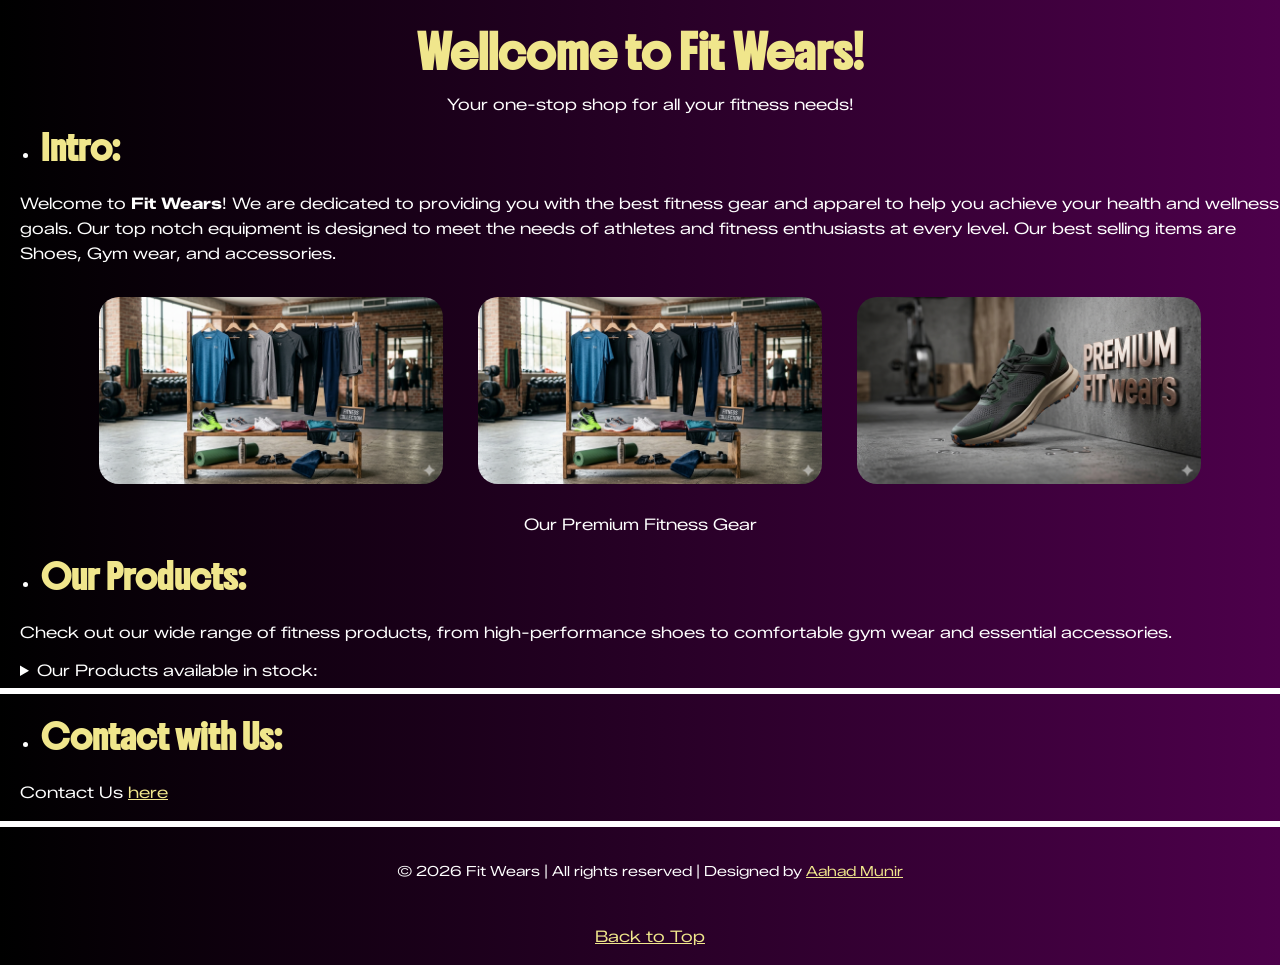
<file: index.html>
<!DOCTYPE html>
<html lang="en">

<head>
    <meta charset="UTF-8">
    <meta name="Authour" content="Aahad Munir">
    <meta name="discription" content="Practice for coding languages I learnt till yet">
    <meta name="viewport" content="width=device-width, initial-scale=1.0">
    <link rel="stylesheet" href="style.css">
    <link rel="stylesheet" href="https://fonts.googleapis.com/css2?family=Boldonse&display=swap">
    <link rel="stylesheet" href="https://fonts.googleapis.com/css2?family=Zalando+Sans+Expanded:ital,wght@0,200..900;1,200..900&display=swap">
    <link rel="icon" href="images/icon.png" type="image/x-icon">

    <title> Fit Wear</title>

</head>
<body>
    <main>
        <h1> Wellcome to Fit Wears! </h1>
        <p id="top">Your one-stop shop for all your fitness needs!</p>


        <section>
            <article>
                <ul>
                <li><h2> Intro:</h2></li>
                 </ul>
                <p>Welcome to <strong>Fit Wears</strong>! We are dedicated to providing you with the best fitness gear and apparel to help you achieve your health and wellness goals. Our top notch equipment is designed to meet the needs of athletes and fitness enthusiasts at every level. Our best selling items are Shoes, Gym wear, and accessories.</p>
                <figure>
                   <p id="imgs"> <img src="images/pic1.png" title="Our products" alt="products available on our store" width="344" height="192" loading="lazy"> <img src="images/pic1.png" title="Our products" alt="products available on our store" width="344" height="192" loading="lazy"> <img src="images/shoe1.png" title="Our products" alt="products available on our store" width="344" height="192" loading="lazy"> </p>
                    
                        <figcaption>
                            <p id="imgcaption"> <figcaption>Our Premium Fitness Gear</p>
                        </figcaption>
                   
                </figure>
            </article>
        </section>

        <section>
            <article>
                <ul>
                    <li><h2> Our Products: </h2></li>
                </ul>
                <p>Check out our wide range of fitness products, from high-performance shoes to comfortable gym wear and essential accessories.</p>
                <details>
                <summary> Our Products available in stock:</summary>

                <ol id="unique">
                    <li id="aa">Running Shoes <img src="images/shoes.png" width="40" height="40" loading="lazy"></li>
                    <li id="bb">Gym T-shirts Running Shoes <img src="images/shirt.png" width="45" height="45" loading="lazy"></li>
                    <li id="cc">Yoga Pants <img src="images/pant.png" width="45" height="45" loading="lazy"></li>
                    <li id="dd">Resistance Bands <img src="images/band.png" width="45" height="45" loading="lazy"></li>
                </ol>
                </details>
            </article>
        </section>

        <hr>

        <ul>
        <li><h2> Contact with Us: </h2></li>
        </ul>
        <p> Contact Us <a href="contactus.html" target="_blank"> here</a></p>
    </main>
    <hr>

    <footer>
        <p>&copy; 2026 Fit Wears | All rights reserved | Designed by <a href="https://my-portfolio-two-henna-24.vercel.app/" target="_blank"> Aahad Munir</a></p>
    </footer>

    <p id="back"> <a href="#">Back to Top</a></p>
</body>

</html>
</file>
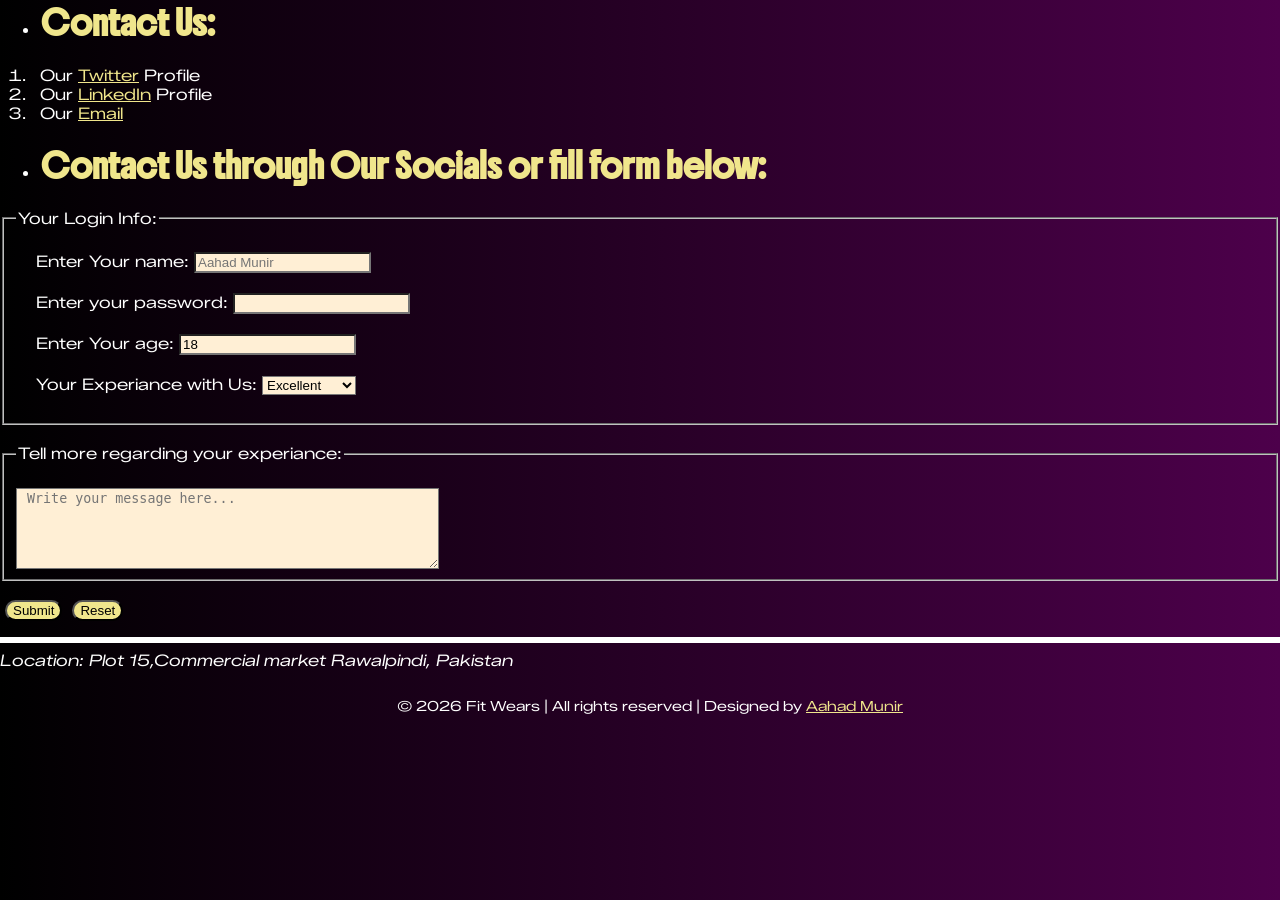
<file: contactus.html>
<!DOCTYPE>
<html lang="en">

<head>
    <meta charset="UTF-8">
    <meta name="Authour" content="Aahad Munir">
    <meta name="discription" content="Practice for coding languages I learnt till yet">
    <meta name="viewport" content="width=device-width,initial-scale=1.0">
    <link rel="stylesheet" href="style.css">
    <link rel="stylesheet" href="https://fonts.googleapis.com/css2?family=Boldonse&display=swap">
    <link rel="stylesheet" href="https://fonts.googleapis.com/css2?family=Zalando+Sans+Expanded:ital,wght@0,200..900;1,200..900&display=swap">
    <link rel="icon" href="images/icon.png" type="image/x-icon">


    <title> Fit Wear</title>

</head>
<body>
    <main>

        <ul>
            <li> <h2>Contact Us:</h2></li>
        </ul>
        <ol>
            <li> Our <a href="https://x.com/Abdulahad1473" target="_blank"> Twitter</a> Profile</li>
            <li> Our <a href="https://www.linkedin.com/in/aahad-munir-a45ab2311/" target="_blank"> LinkedIn</a> Profile</li>
            <li> Our <a href="mailto:ahadmunir623@gmail.com" target="_blank"> Email</a></li>
        </ol>
        <ul> 
        <li><h2> Contact Us through Our Socials or fill form below: </h2></li>
        </ul>

        <section>
            <form action="https://httpbin.org/get" method="get">
                <fieldset>
                    <legend> Your Login Info:</legend>
                <p>
                    <label for="name"> Enter Your name: </label>
                    <input type="text" name="name" id="name" placeholder="Aahad Munir" required>
                </p>
                <p>
                    <label for="password"> Enter your password: </label>
                    <input type="password" name="password" id="password"  required>
                </p>
                <p>
                    <label for="age"> Enter Your age: </label>
                    <input type="number" name="age" id="age" step="1" value="18" required>
                </p>
                <p>
                    <label for="experiance"> Your Experiance with Us: </label>
                    <select name="experiance" id="experiance" required>
                        <option value="Excellent"> Excellent</option>
                        <option value="Good"> Good</option>
                        <option value="average"> Average</option>
                        <option value="Not Good"> Not Good</option>
                        <option value="not"> Not tried yet</option>

                    </select>
                </p>
                </fieldset>
                <br>
                <fieldset>
                    <legend> Tell more regarding your experiance: </legend>
                    <br>
                    <textarea name="message" id="message" rows="5" cols="50" placeholder=" Write your message here..."></textarea>
                </fieldset>
                <br>
                <button type="submit" class="voltage-button"> Submit</button>
                <button type="reset"> Reset </button>




            </form>
        </section>

        <hr>
        <section>
            <address> Location: Plot 15,Commercial market Rawalpindi, Pakistan</address>
        </section>

        <footer>
        <p>&copy; 2026 Fit Wears | All rights reserved | Designed by <a href="https://my-portfolio-two-henna-24.vercel.app/" target="_blank"> Aahad Munir</a></p>
        </footer>
    </main>
</body>

</html>
</file>
<file: style.css>
body{
    margin:0;
    min-height: 100vh;
    background: linear-gradient(to left, #4d004b, black);
    color: white;
    font-family: "Zalando Sans Expanded", sans-serif;
    overflow-x: hidden;
}
/* Prevent horizontal overflow */
body {
    overflow-x: hidden;
}

/* Ensure images don't exceed their container */
img {
    height: auto; /* keep aspect ratio */
}
hr{
    border: white solid 3px;
}
h1{
    font-family: 'Boldonse', sans-serif;
    color: khaki;
    text-align: center;
}
h2{
    font-family: 'Boldonse', sans-serif;
    color: khaki;
    padding-left: 1px;
}
#top{
    text-align: center;
    font-size: 16px;
    line-height: 0.1px;
}
p{
    line-height: 25px;
    margin-left: 20px;
}
details{
    margin-left: 20px;
}
a{
    color: khaki;
}
a:hover{
    color: white; 
    
}
#unique{
        color: khaki;
}
button{
    margin-left: 5px;
    text-align: center;
    color: black;
    background-color: khaki;
    border-radius: 50px;
}
button:hover{
    background-color: papayawhip;
}
#aa:hover{
    color: white;
}
#bb:hover{
    color: white;
}
#cc:hover{
    color: white;
}
#dd:hover{
    color: white;
}
footer{
    text-align: center;
    padding: 10px;
    font-size: 14px;
}
#back{
   text-align: center;
}
img{
    vertical-align: middle;
    padding: 10px;
    margin: 5px;
    
    border-radius: 30px;
    
}
#imgs{
    text-align: center;
}
figcaption{
    text-align: center;
}
#imgs img:hover {
    transform: scale(1.11);
}
#unique :hover{
    transform: scale(1.005);
}
input,textarea,option,select{
    background-color: papayawhip;
    
}
</file>
